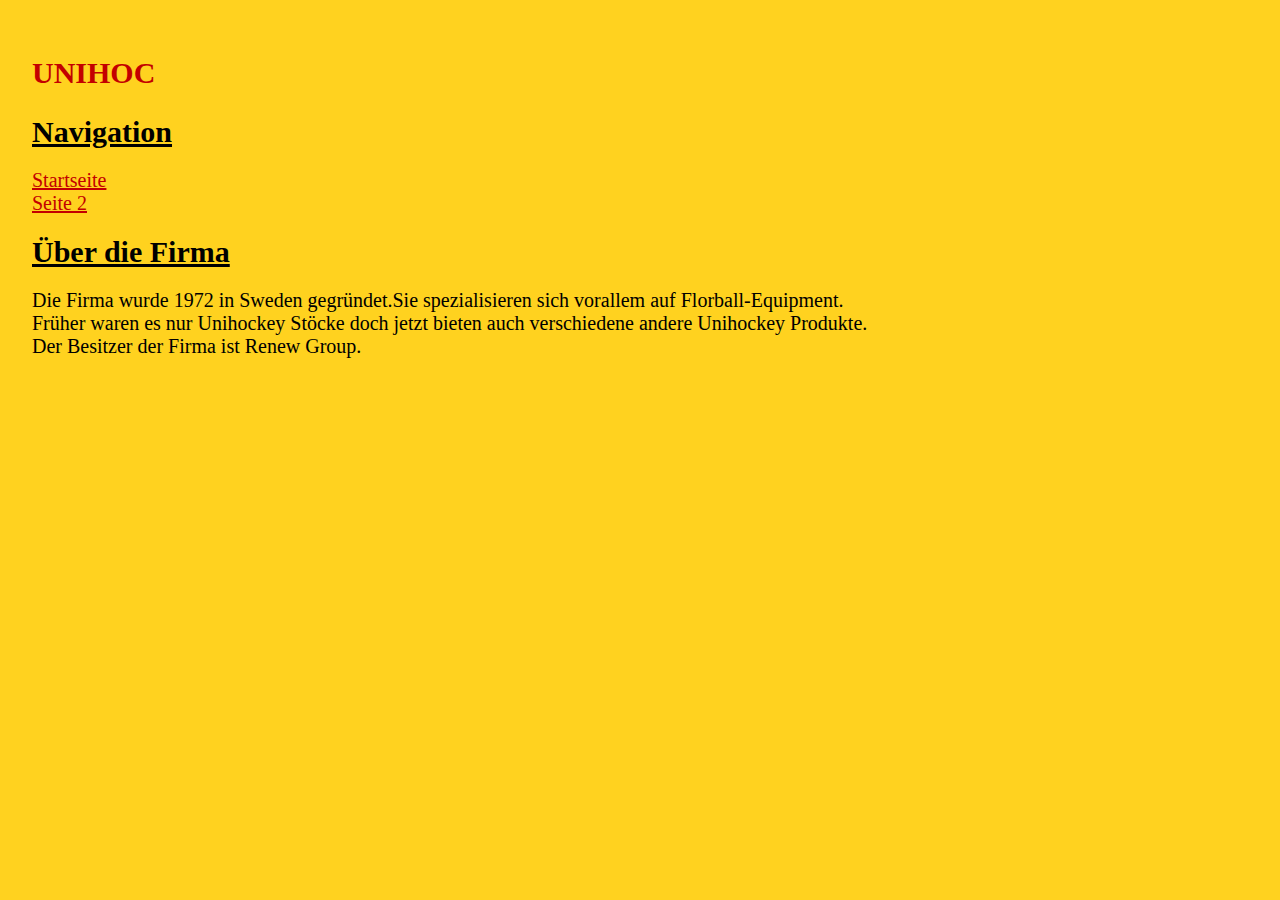
<file: unihoc1.html>
<!DOCTYPE html>

<html>

    <head>
        <meta charset="utf-8">
		<title>UNIHOC</title>
	    <link rel="stylesheet" href="css/myStyle.css">
	</head>
	<p><h1>UNIHOC</h1></p>

    <body><p><h2>Navigation</h2></p>
	<a href="index.html">Startseite</a><br/>
    <a href="zone2.html">Seite 2</a><br/>
	    <p><h2>Über die Firma</h2>
    <p>Die Firma wurde 1972 in Sweden gegründet.Sie spezialisieren sich vorallem auf Florball-Equipment.<br/>Früher waren es nur Unihockey Stöcke doch jetzt bieten auch verschiedene andere Unihockey Produkte.<br/>
	    Der Besitzer der Firma ist Renew Group.</p>    
    </body>

</html>
</file>
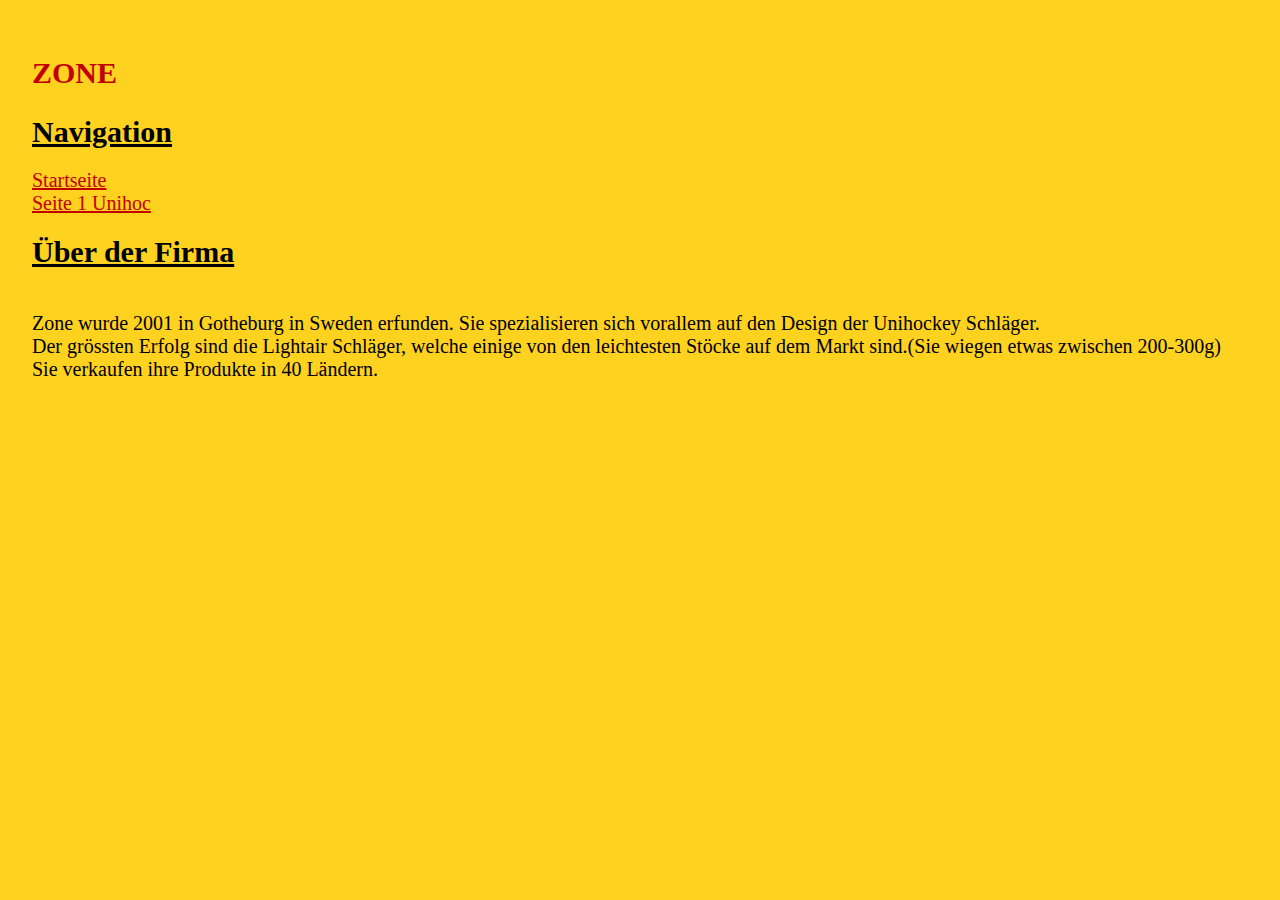
<file: zone2.html>
<!DOCTYPE html>

<html>

    <head>
        <meta charset="utf-8">
	    <title>Zone</title>
	    <link rel="stylesheet" href="css/myStyle.css">	
    </head>
	<p><h1>ZONE</h1></p>

    <body><p><h2>Navigation</h2></p>
	<a href="index.html">Startseite</a><br/>
	<a href="unihoc1.html">Seite 1 Unihoc</a><br/>
	
    <p><h2>Über der Firma</h2><br/>
    <p>Zone wurde 2001 in Gotheburg in Sweden erfunden. Sie spezialisieren sich vorallem auf den Design der Unihockey Schläger.<br/>
     Der grössten Erfolg sind die Lightair Schläger, welche einige von den leichtesten Stöcke auf dem Markt sind.(Sie wiegen etwas zwischen 200-300g)<br/>
	    Sie verkaufen ihre Produkte in 40 Ländern.</p>    
	    

    </body>

</html>
</file>
<file: css/myStyle.css>
html {
    width: 100%; /* width=breite, 1% = 1% der Fensterbreite*/
    margin:0; /* margin=Abstand nach Aussen */
    padding: 0; /* padding=Abstand nach Innen */
}

body{
    width:95%;
    background-color: #FFD21F; /*background=Hintergrund, color=Farbe*/
    font-size: 20px; /*font=Schrift, size=Grösse*/
    color: #000000;
    margin:0;
    padding:2.5% 2.5% 0 2.5%; /* 2.5% 2.5% 0 2.5% = oben=2.5% rechts=2.5% unten=0 links=2.5% */
}

h1 {
    clear: left; /* clear=auf neue Zeile, left=linksbündig */
	color: #C30000;
	font-size: 1.5em; /*1.5em = das 1.5-fache der normalen Grösse (Schriftgrösse des Elternelements, hier body)*/
    width: 100%;
    margin: 2% 0 2% 0; 
}
.mainTitle{
    border-top: solid 0.25em #0B5345; /*Rahmen = border, top = oben, solid=durchgezogen, 0.25em=Dicke des Rahmens, #0B5345=Farbe des Rahmens*/
	border-bottom: solid 0.25em #0B5345; /*bottom = unten*/
}
h2{
    margin:0; /* 0 = 0 0 0 0 */
    text-decoration: underline;
}

a {
	text-decoration: underline; /* text-decoration:underline=unterstrichen */
    color: #C30000;
}
a:hover {
	color: #C30000;
}

img{
    clear: left;
    width: 100%; /* 100%=Breite des Elternelements (hier body) */
}

p{
    clear: left;
    margin-bottom:0.5em;
}

#navigation {
    float: left;
    clear:left;
    width: 98%;
    background-color: #900000;
    color: #900000;
    font-size: 2em;
    margin: 0 0 1.5em 0;
    padding: 1%;
}
#navigation a {
    color: #C30000;
}#box1 {
	clear:left;
	float: left;
	background-color:  #D7C400;
	margin: 2% 0;
	width: 95%
	
}
#box2 {
	clear: left;
	float: left;
	background-color: #D7C400;
    margin: 2% 2% 2% 2%;
    padding: 3% 3% 3% 3%;
    width: 95%;	

}
#box3 {
    clear: left;
    float: left;
    background-color: #D7C400;
    margin: 2% 2% 2% 2%
    padding: 3% 3% 3% 3%;
    width: 95%

}
#box4 {
    clear: left;
    float: left;
    background-color: #D7C400;
    margin: 4% 4% 4% 4%;
    padding: 1% 1% 1% 1%;
    width: 90%;

}
</file>
